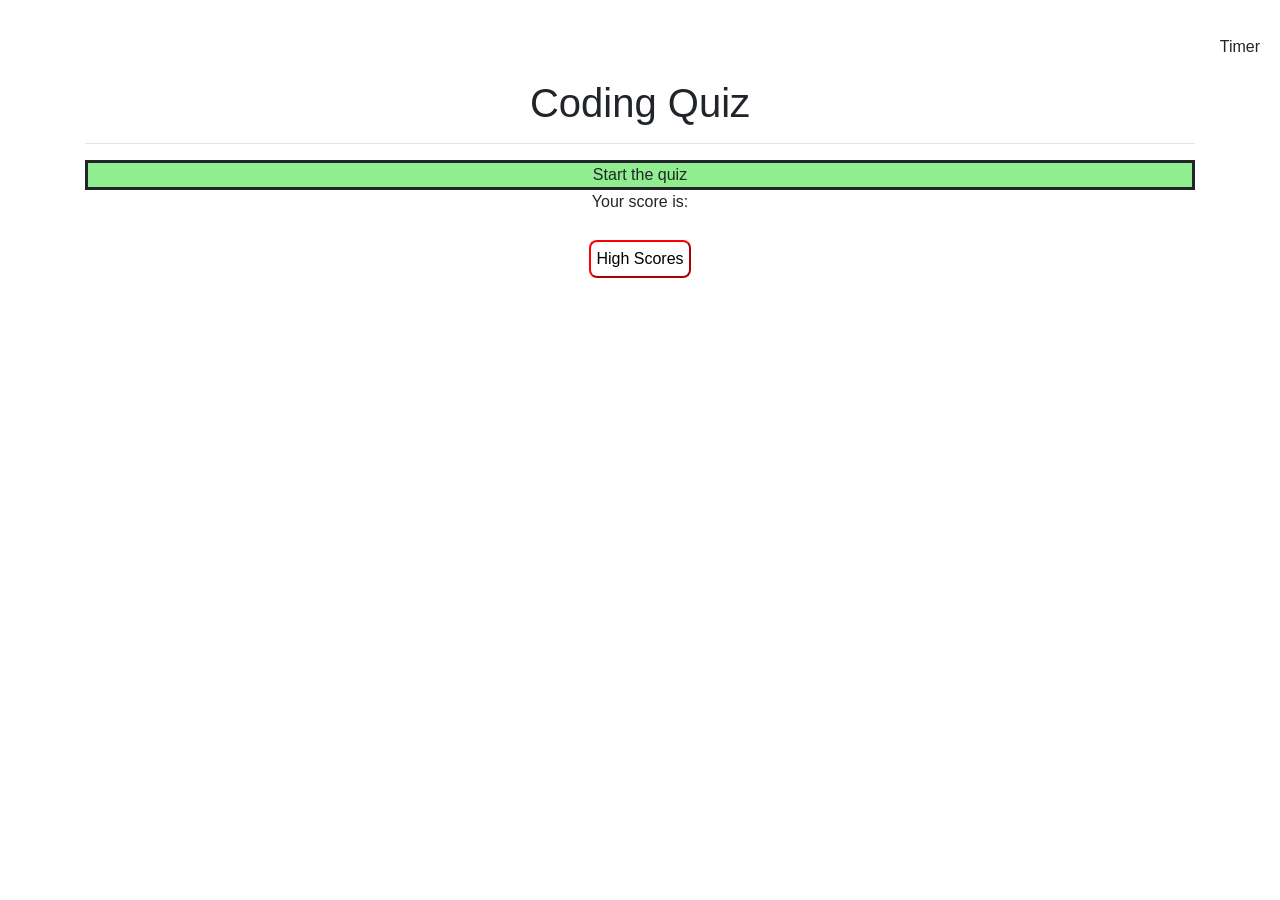
<file: index.html>
<!DOCTYPE html>
<html lang="en">

<head>
    <meta charset="UTF-8">
    <meta name="viewport" content="width=device-width, initial-scale=1.0">
    <title>Document</title>
    <link rel="stylesheet" href="https://stackpath.bootstrapcdn.com/bootstrap/4.5.0/css/bootstrap.min.css"
        integrity="sha384-9aIt2nRpC12Uk9gS9baDl411NQApFmC26EwAOH8WgZl5MYYxFfc+NcPb1dKGj7Sk" crossorigin="anonymous">

    <link rel="stylesheet" href="css/style.css">
</head>
<body>
    <div class="row">
        <!-- <div class="col-md-6" id="high-score">High score</div> -->
        <div class="col-md-12" id="timer">Timer</div>
    </div>
    <div class="container">
        <h1>Coding Quiz</h1>
        <hr>
        <div id="quizBox">
        <div id="questions"></div>
        </div>
        <div id="start-button">Start the quiz</div> 
        <p>Your score is: <span id="results"></span></p> 
        <a href="highscores.html"> <button id="high-scores">High Scores </button> </a>   
    </div>

    <script src="js/script.js"></script>
</body>

</html>
</file>
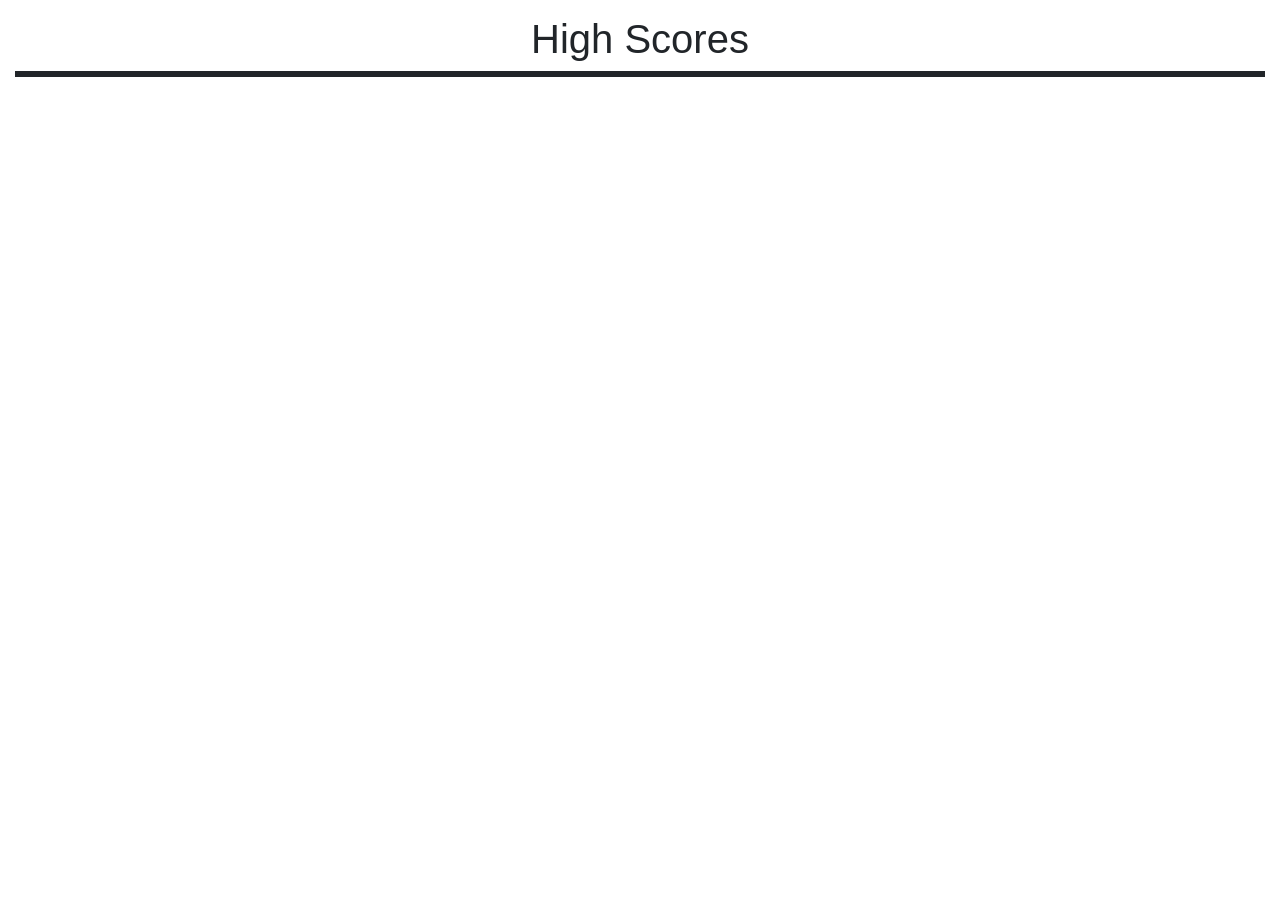
<file: highscores.html>
<!DOCTYPE html>
<html lang="en">
<head>
    <meta charset="UTF-8">
    <meta name="viewport" content="width=device-width, initial-scale=1.0">
    <title>Document</title>
    <link rel="stylesheet" href="https://stackpath.bootstrapcdn.com/bootstrap/4.5.0/css/bootstrap.min.css"
    integrity="sha384-9aIt2nRpC12Uk9gS9baDl411NQApFmC26EwAOH8WgZl5MYYxFfc+NcPb1dKGj7Sk" crossorigin="anonymous">
    <link rel="stylesheet" href="css/style.css">
    
</head>
<body>
    <h1>High Scores</h1>
    <div id="list-of-scores"></div>
    <script src="js/highscorescript.js"></script>
</body>
</html>
</file>
<file: css/style.css>
body{
    margin: 0 auto;
    padding: 15px;
}

h1 {
    text-align: center;
}


#high-score {
padding: 20px;
}

#timer {
padding: 20px;
text-align: right;;  
}

.container {
    text-align: center;
}

button {
    padding: 5px;
    margin: 10px;
    border-radius: 8px;
    border-color: red;
    background-color: white;
}

#start-button {
    border-style: solid;
    background-color: lightgreen;
}

#list-of-scores {
    font-size: 35px;
    text-align: center;
    border-style: solid;
    
}
</file>
